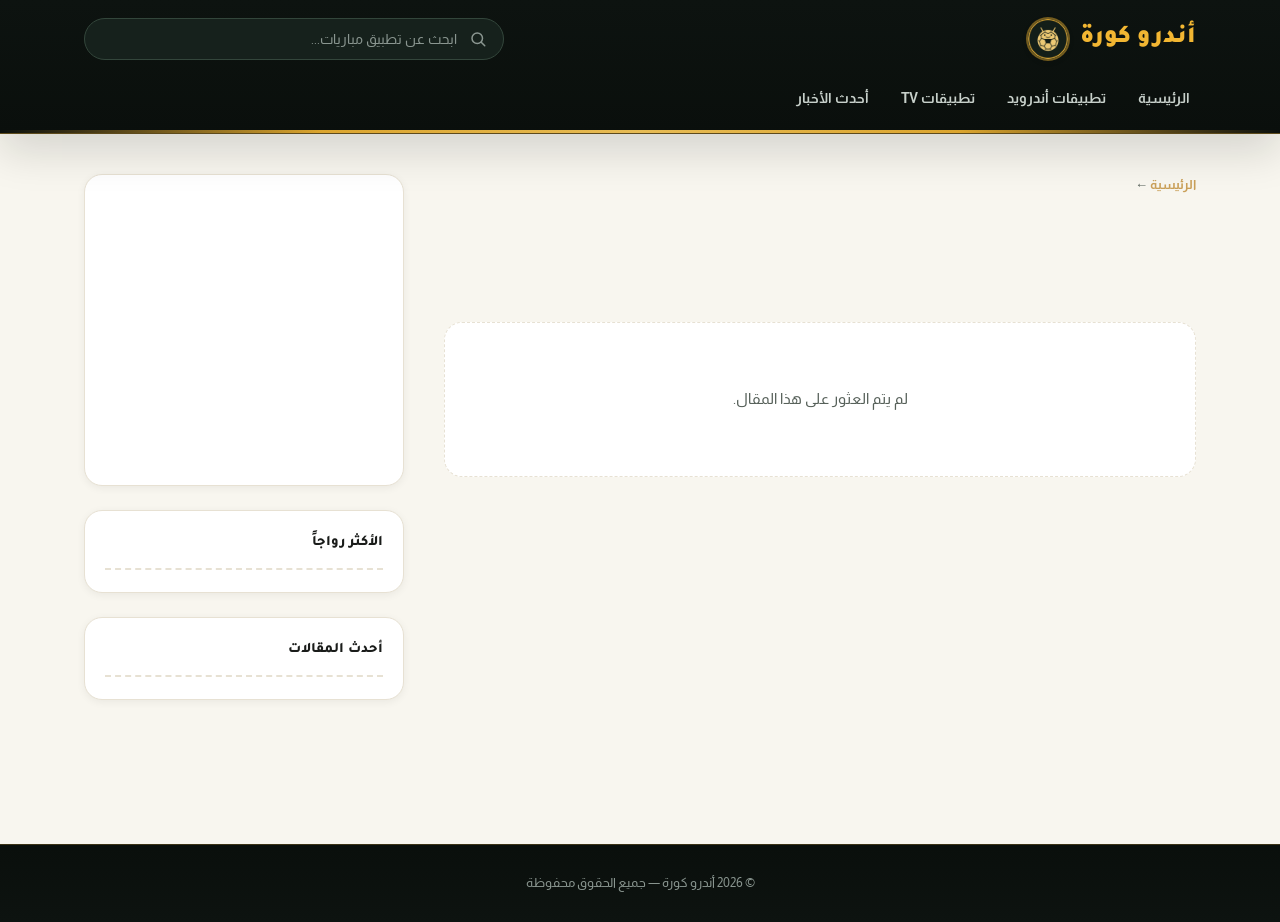
<file: article.html>
<!DOCTYPE html>
<html lang="ar" dir="rtl">
<head>
    <meta charset="UTF-8">
    <meta name="viewport" content="width=device-width, initial-scale=1.0">
    <title id="page-title">أندرو كورة | AndroKooora</title>
    <link rel="icon" type="image/png" sizes="32x32" href="assets/favicon-32x32.png">
    <link rel="icon" type="image/png" sizes="16x16" href="assets/favicon-16x16.png">
    <link rel="apple-touch-icon" href="assets/apple-touch-icon.png">
    <link rel="shortcut icon" href="assets/favicon.ico">
    <meta name="theme-color" content="#0d1310">
    <link rel="stylesheet" href="assets/style.css">
    <style>
        .ad-slot { display:flex; justify-content:center; align-items:center; overflow:hidden; margin:16px auto; }
        .ad-slot-728x90 { width:728px; height:90px; max-width:100%; }
        .ad-slot-320x50 { width:320px; height:50px; max-width:100%; }
        .ad-slot-300x250 { width:300px; height:250px; max-width:100%; }
        @media (max-width:767px) { .ad-slot-728x90 { display:none; } }
        @media (min-width:768px) { .ad-slot-320x50 { display:none; } }
    </style>
</head>
<body>

    <header class="scoreboard">
        <div class="scoreboard-top">
            <div class="brand"><a href="index.html"><img src="assets/logo.png" class="brand-logo" alt="أندرو كورة"><span class="brand-text">أندرو <span>كورة</span></span></a></div>
            <div class="search-wrap">
                <input id="search-input" type="text" placeholder="ابحث عن تطبيق مباريات..." aria-label="ابحث عن تطبيق مباريات">
            </div>
        </div>
        <nav class="scoreboard-nav" aria-label="التنقل الرئيسي">
            <a href="index.html" id="nav-home">الرئيسية</a>
            <a href="index.html?platform=android" id="nav-android">تطبيقات أندرويد</a>
            <a href="index.html?platform=tv" id="nav-tv">تطبيقات TV</a>
            <a href="news.html">أحدث الأخبار</a>
        </nav>
    </header>

    <main class="container">
        <div class="page-layout">

            <div class="content-col">
                <div class="breadcrumb"><a href="index.html">الرئيسية</a> ← <span id="crumb-title"></span></div>

                <div class="ad-slot ad-slot-728x90">
                    <script>
                        atOptions = {
                            'key' : '7c60d2ac039b437954acdbef1c16da3f',
                            'format' : 'iframe',
                            'height' : 90,
                            'width' : 728,
                            'params' : {}
                        };
                    </script>
                    <script src="https://www.highrevenueformat.com/7c60d2ac039b437954acdbef1c16da3f/invoke.js"></script>
                </div>
                <div class="ad-slot ad-slot-320x50">
                    <script>
                        atOptions = {
                            'key' : '99c62e21ec2af735f02b158197639015',
                            'format' : 'iframe',
                            'height' : 50,
                            'width' : 320,
                            'params' : {}
                        };
                    </script>
                    <script src="https://www.highrevenueformat.com/99c62e21ec2af735f02b158197639015/invoke.js"></script>
                </div>

                <article id="article-root"></article>

                <div style="text-align:center; margin:20px 0;">
                    <script async="async" data-cfasync="false" src="https://pl31322387.profitableratecpmnetwork.com/40e81536d9244756b9a25b4899b2f560/invoke.js"></script>
                    <div id="container-40e81536d9244756b9a25b4899b2f560"></div>
                </div>
            </div>

            <aside class="sidebar-col">
                <div class="widget">
                    <div class="ad-slot ad-slot-300x250">
                        <script>
                            atOptions = {
                                'key' : 'a85a8e92e1b52b20cca70cf9ff2d794c',
                                'format' : 'iframe',
                                'height' : 250,
                                'width' : 300,
                                'params' : {}
                            };
                        </script>
                        <script src="https://www.highrevenueformat.com/a85a8e92e1b52b20cca70cf9ff2d794c/invoke.js"></script>
                    </div>
                </div>

                <div class="widget">
                    <div class="widget-title">الأكثر رواجاً</div>
                    <ul class="mini-list" id="trending-list"></ul>
                </div>

                <div class="widget">
                    <div class="widget-title">أحدث المقالات</div>
                    <ul class="mini-list" id="latest-list"></ul>
                </div>
            </aside>

        </div>
    </main>

    <footer class="site-footer">
        © 2026 أندرو كورة — جميع الحقوق محفوظة
    </footer>

    <script src="assets/data.js"></script>
    <script src="assets/app.js"></script>
    <!-- Popunder -->
    <script src="https://pl31322388.profitableratecpmnetwork.com/c3/4b/49/c34b499a3bfc34a41623c84177b082d5.js"></script>

    <!-- Social Bar -->
    <script src="https://pl31322389.profitableratecpmnetwork.com/3d/d0/9d/3dd09d2a01d35ad1a9a5d8fbcd561f29.js"></script>
</body>
</html>
</file>
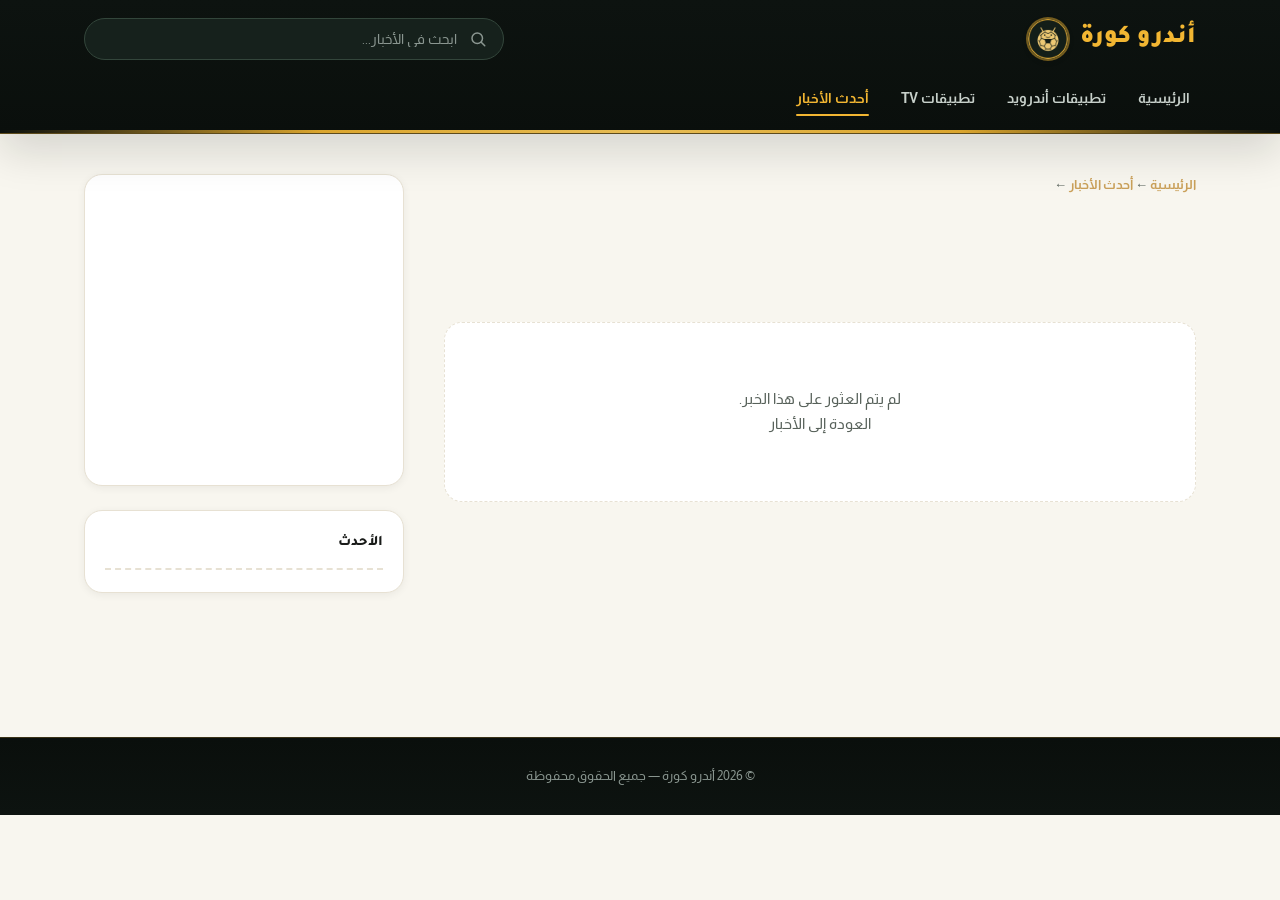
<file: news-article.html>
<!DOCTYPE html>
<html lang="ar" dir="rtl">
<head>
    <meta charset="UTF-8">
    <meta name="viewport" content="width=device-width, initial-scale=1.0">
    <title id="page-title">أندرو كورة | الأخبار</title>
    <meta name="description" id="meta-description" content="">
    <link rel="icon" type="image/png" sizes="32x32" href="assets/favicon-32x32.png">
    <link rel="icon" type="image/png" sizes="16x16" href="assets/favicon-16x16.png">
    <link rel="apple-touch-icon" href="assets/apple-touch-icon.png">
    <link rel="shortcut icon" href="assets/favicon.ico">
    <meta name="theme-color" content="#0d1310">
    <link rel="stylesheet" href="assets/style.css">
    <style>
        .ad-slot { display:flex; justify-content:center; align-items:center; overflow:hidden; margin:16px auto; }
        .ad-slot-728x90 { width:728px; height:90px; max-width:100%; }
        .ad-slot-320x50 { width:320px; height:50px; max-width:100%; }
        .ad-slot-300x250 { width:300px; height:250px; max-width:100%; }
        @media (max-width:767px) { .ad-slot-728x90 { display:none; } }
        @media (min-width:768px) { .ad-slot-320x50 { display:none; } }
    </style>
</head>
<body>

    <header class="scoreboard">
        <div class="scoreboard-top">
            <div class="brand"><a href="index.html"><img src="assets/logo.png" class="brand-logo" alt="أندرو كورة"><span class="brand-text">أندرو <span>كورة</span></span></a></div>
            <div class="search-wrap">
                <input id="news-search-input" type="text" placeholder="ابحث في الأخبار..." aria-label="ابحث في الأخبار">
            </div>
        </div>
        <nav class="scoreboard-nav" aria-label="التنقل الرئيسي">
            <a href="index.html" id="nav-home">الرئيسية</a>
            <a href="index.html?platform=android" id="nav-android">تطبيقات أندرويد</a>
            <a href="index.html?platform=tv" id="nav-tv">تطبيقات TV</a>
            <a href="news.html" class="active">أحدث الأخبار</a>
        </nav>
    </header>

    <main class="container">
        <div class="page-layout">

            <div class="content-col">
                <div class="breadcrumb"><a href="index.html">الرئيسية</a> ← <a href="news.html">أحدث الأخبار</a> ← <span id="crumb-title"></span></div>

                <div class="ad-slot ad-slot-728x90">
                    <script>
                        atOptions = {
                            'key' : '7c60d2ac039b437954acdbef1c16da3f',
                            'format' : 'iframe',
                            'height' : 90,
                            'width' : 728,
                            'params' : {}
                        };
                    </script>
                    <script src="https://www.highrevenueformat.com/7c60d2ac039b437954acdbef1c16da3f/invoke.js"></script>
                </div>
                <div class="ad-slot ad-slot-320x50">
                    <script>
                        atOptions = {
                            'key' : '99c62e21ec2af735f02b158197639015',
                            'format' : 'iframe',
                            'height' : 50,
                            'width' : 320,
                            'params' : {}
                        };
                    </script>
                    <script src="https://www.highrevenueformat.com/99c62e21ec2af735f02b158197639015/invoke.js"></script>
                </div>

                <article id="news-article-root"></article>
            </div>

            <aside class="sidebar-col">
                <div class="widget">
                    <div class="ad-slot ad-slot-300x250">
                        <script>
                            atOptions = {
                                'key' : 'a85a8e92e1b52b20cca70cf9ff2d794c',
                                'format' : 'iframe',
                                'height' : 250,
                                'width' : 300,
                                'params' : {}
                            };
                        </script>
                        <script src="https://www.highrevenueformat.com/a85a8e92e1b52b20cca70cf9ff2d794c/invoke.js"></script>
                    </div>
                </div>

                <div class="widget">
                    <div class="widget-title">الأحدث</div>
                    <ul class="mini-list" id="news-latest-list"></ul>
                </div>
            </aside>

        </div>
    </main>

    <footer class="site-footer">
        © 2026 أندرو كورة — جميع الحقوق محفوظة
    </footer>

    <script src="assets/articles.js"></script>
    <script src="assets/news.js"></script>
    <!-- Popunder -->
    <script src="https://pl31322388.profitableratecpmnetwork.com/c3/4b/49/c34b499a3bfc34a41623c84177b082d5.js"></script>

    <!-- Social Bar -->
    <script src="https://pl31322389.profitableratecpmnetwork.com/3d/d0/9d/3dd09d2a01d35ad1a9a5d8fbcd561f29.js"></script>
</body>
</html>
</file>
<file: assets/style.css>
@import url('https://fonts.googleapis.com/css2?family=Tajawal:wght@500;700;800;900&family=Almarai:wght@400;700;800&display=swap');

/* ============================================================
   DESIGN TOKENS
   ============================================================ */
:root {
    /* Brand core (unchanged identity, refined values) */
    --pitch: #0d1310;
    --pitch-2: #16211c;
    --pitch-3: #1e2b24;
    --gold: #f2b632;
    --gold-2: #ffcf5c;
    --gold-dim: #caa059;
    --paper: #f8f6ef;
    --paper-2: #ffffff;
    --ink: #1a1c1a;
    --ink-soft: #57615a;
    --ink-faint: #8a9690;
    --line: #33463b;
    --line-light: #e7e1d3;
    --danger: #c0392b;

    /* Elevation */
    --shadow-xs: 0 1px 2px rgba(13, 19, 16, 0.05);
    --shadow-sm: 0 2px 8px rgba(13, 19, 16, 0.06);
    --shadow-md: 0 8px 20px rgba(13, 19, 16, 0.09);
    --shadow-lg: 0 18px 40px rgba(13, 19, 16, 0.14);
    --shadow-gold: 0 10px 28px rgba(242, 182, 50, 0.28);
    --shadow-inset: inset 0 0 0 1px rgba(13, 19, 16, 0.06);

    /* Radius scale */
    --radius-sm: 8px;
    --radius-md: 12px;
    --radius-lg: 18px;
    --radius-xl: 24px;
    --radius-full: 999px;

    /* Motion */
    --ease: cubic-bezier(0.4, 0, 0.2, 1);
    --dur-fast: 150ms;
    --dur: 240ms;
    --dur-slow: 420ms;

    /* Spacing scale */
    --sp-1: 4px;
    --sp-2: 8px;
    --sp-3: 12px;
    --sp-4: 16px;
    --sp-5: 20px;
    --sp-6: 24px;
    --sp-8: 32px;
    --sp-10: 40px;
    --sp-14: 56px;
}

* { box-sizing: border-box; }

::selection {
    background: var(--gold);
    color: var(--pitch);
}

html {
    scroll-behavior: smooth;
}

body {
    margin: 0;
    font-family: 'Almarai', 'Segoe UI', Tahoma, sans-serif;
    background: var(--paper);
    color: var(--ink);
    direction: rtl;
    font-size: 15.5px;
    line-height: 1.7;
    -webkit-font-smoothing: antialiased;
    text-rendering: optimizeLegibility;
}

a {
    color: inherit;
    text-decoration: none;
}

img { max-width: 100%; }

/* Focus visibility — accessible, brand-colored */
a:focus-visible,
button:focus-visible,
input:focus-visible,
.chip:focus-visible {
    outline: 2.5px solid var(--gold);
    outline-offset: 3px;
    border-radius: var(--radius-sm);
}

@media (prefers-reduced-motion: reduce) {
    *, *::before, *::after {
        animation-duration: 0.001ms !important;
        animation-iteration-count: 1 !important;
        transition-duration: 0.001ms !important;
        scroll-behavior: auto !important;
    }
}

@keyframes fadeUp {
    from { opacity: 0; transform: translateY(10px); }
    to   { opacity: 1; transform: translateY(0); }
}

/* ============================================================
   SCOREBOARD HEADER
   ============================================================ */
.scoreboard {
    background: linear-gradient(180deg, var(--pitch) 0%, #0a0f0c 100%);
    color: var(--paper);
    position: sticky;
    top: 0;
    z-index: 100;
    box-shadow: var(--shadow-lg);
    border-bottom: 1px solid rgba(242, 182, 50, 0.35);
}

.scoreboard::after {
    content: "";
    display: block;
    height: 3px;
    background: linear-gradient(90deg, transparent 0%, var(--gold) 25%, var(--gold-2) 50%, var(--gold) 75%, transparent 100%);
    opacity: 0.9;
}

.scoreboard-top {
    max-width: 1160px;
    margin: 0 auto;
    display: flex;
    align-items: center;
    justify-content: space-between;
    padding: 18px 24px;
    gap: 24px;
}

.brand {
    font-family: 'Tajawal', sans-serif;
    font-weight: 900;
    font-size: 25px;
    color: var(--paper);
    display: flex;
    align-items: center;
    gap: 12px;
    direction: ltr;
}

.brand a {
    display: flex;
    align-items: center;
    gap: 12px;
    direction: ltr;
    transition: opacity var(--dur) var(--ease);
}

.brand a:hover { opacity: 0.85; }

.brand-logo {
    width: 40px;
    height: 40px;
    border-radius: 50%;
    display: block;
    flex-shrink: 0;
    object-fit: cover;
    background: var(--pitch-2);
    box-shadow: 0 0 0 2px rgba(242, 182, 50, 0.45), var(--shadow-sm);
}

.brand-text {
    direction: rtl;
    unicode-bidi: isolate;
}

.brand span {
    color: var(--gold);
}

.search-wrap {
    flex: 1;
    max-width: 420px;
}

#search-input,
#news-search-input {
    width: 100%;
    padding: 12px 46px 12px 18px;
    border-radius: var(--radius-full);
    border: 1px solid var(--line);
    background: var(--pitch-2) url("data:image/svg+xml,%3Csvg xmlns='http://www.w3.org/2000/svg' width='18' height='18' viewBox='0 0 24 24' fill='none' stroke='%238a9690' stroke-width='2' stroke-linecap='round' stroke-linejoin='round'%3E%3Ccircle cx='11' cy='11' r='7'%3E%3C/circle%3E%3Cline x1='21' y1='21' x2='16.65' y2='16.65'%3E%3C/line%3E%3C/svg%3E") no-repeat right 16px center;
    color: var(--paper);
    font-family: 'Almarai', sans-serif;
    font-size: 14px;
    transition: box-shadow var(--dur) var(--ease), border-color var(--dur) var(--ease), background-color var(--dur) var(--ease);
}

#search-input::placeholder,
#news-search-input::placeholder { color: #8a9690; }

#search-input:hover,
#news-search-input:hover { border-color: var(--gold-dim); }

#search-input:focus,
#news-search-input:focus {
    outline: none;
    border-color: var(--gold);
    background-color: var(--pitch-3);
    box-shadow: 0 0 0 4px rgba(242, 182, 50, 0.18);
}

.scoreboard-nav {
    max-width: 1160px;
    margin: 0 auto;
    display: flex;
    gap: 8px;
    padding: 0 18px 12px;
    font-size: 14px;
    overflow-x: auto;
    scrollbar-width: none;
}

.scoreboard-nav::-webkit-scrollbar { display: none; }

.scoreboard-nav a {
    position: relative;
    color: #c7d0ca;
    font-weight: 700;
    padding: 8px 12px;
    border-radius: var(--radius-sm);
    white-space: nowrap;
    transition: color var(--dur) var(--ease), background-color var(--dur) var(--ease);
}

.scoreboard-nav a::after {
    content: "";
    position: absolute;
    left: 12px;
    right: 12px;
    bottom: 2px;
    height: 2px;
    background: var(--gold);
    border-radius: var(--radius-full);
    transform: scaleX(0);
    transform-origin: center;
    transition: transform var(--dur) var(--ease);
}

.scoreboard-nav a:hover {
    color: var(--paper);
    background: rgba(242, 182, 50, 0.08);
}

.scoreboard-nav a.active,
.scoreboard-nav a:hover {
    color: var(--gold);
}

.scoreboard-nav a.active::after,
.scoreboard-nav a:hover::after {
    transform: scaleX(1);
}

/* ============================================================
   LAYOUT
   ============================================================ */
.container {
    max-width: 1160px;
    margin: 0 auto;
    padding: 40px 24px 72px;
}

.page-layout {
    display: grid;
    grid-template-columns: 1fr 320px;
    gap: 40px;
    align-items: start;
}

.content-col { min-width: 0; }

/* ============================================================
   HERO (featured post)
   ============================================================ */
.hero-post {
    display: grid;
    grid-template-columns: 1.15fr 1fr;
    background: var(--paper-2);
    border: 1px solid var(--line-light);
    border-radius: var(--radius-xl);
    overflow: hidden;
    margin-bottom: 40px;
    box-shadow: var(--shadow-md);
    transition: box-shadow var(--dur-slow) var(--ease), transform var(--dur-slow) var(--ease);
    animation: fadeUp var(--dur-slow) var(--ease) both;
}

.hero-post:hover {
    box-shadow: var(--shadow-lg);
}

.hero-image {
    width: 100%;
    aspect-ratio: 4 / 3;
    object-fit: cover;
    object-position: center;
    background: var(--pitch-2);
    display: block;
    transition: transform var(--dur-slow) var(--ease);
}

.hero-post:hover .hero-image {
    transform: scale(1.035);
}

.hero-content {
    padding: 34px 38px;
    display: flex;
    flex-direction: column;
    justify-content: center;
    gap: 13px;
}

.hero-tag {
    font-size: 12px;
    font-weight: 800;
    letter-spacing: 0.02em;
    color: var(--gold-dim);
    text-transform: uppercase;
}

.hero-title {
    font-family: 'Tajawal', sans-serif;
    font-weight: 900;
    font-size: 26px;
    line-height: 1.4;
    margin: 0;
    color: var(--ink);
}

.hero-excerpt {
    font-size: 14.5px;
    color: var(--ink-soft);
    line-height: 1.75;
    margin: 0;
}

.hero-cta {
    display: inline-flex;
    align-items: center;
    justify-content: center;
    width: fit-content;
    border: 1.5px solid var(--gold);
    color: var(--pitch);
    font-family: 'Tajawal', sans-serif;
    font-weight: 800;
    font-size: 14px;
    padding: 11px 28px;
    border-radius: var(--radius-full);
    margin-top: 8px;
    transition: background-color var(--dur) var(--ease), color var(--dur) var(--ease), box-shadow var(--dur) var(--ease), transform var(--dur) var(--ease);
}

.hero-cta:hover {
    background: var(--gold);
    box-shadow: var(--shadow-gold);
    transform: translateY(-1px);
}

.section-title {
    font-family: 'Tajawal', sans-serif;
    font-weight: 800;
    font-size: 21px;
    margin: 0 0 24px;
    display: flex;
    align-items: center;
    gap: 14px;
    color: var(--ink);
}

.section-title::before {
    content: "";
    width: 5px;
    height: 22px;
    border-radius: var(--radius-full);
    background: linear-gradient(180deg, var(--gold) 0%, var(--gold-dim) 100%);
    flex-shrink: 0;
}

.section-title::after {
    content: "";
    flex: 1;
    height: 1px;
    background: var(--line-light);
}

/* ============================================================
   TICKET-STUB POST CARDS
   ============================================================ */
.posts-grid {
    display: grid;
    grid-template-columns: repeat(auto-fill, minmax(270px, 1fr));
    gap: 24px;
}

.post-card {
    background: var(--paper-2);
    border: 1px solid var(--line-light);
    border-radius: var(--radius-lg);
    overflow: hidden;
    box-shadow: var(--shadow-sm);
    transition: transform var(--dur) var(--ease), box-shadow var(--dur) var(--ease), border-color var(--dur) var(--ease);
    display: block;
}

.post-card:hover {
    transform: translateY(-5px);
    box-shadow: var(--shadow-lg);
    border-color: rgba(242, 182, 50, 0.4);
}

.post-image {
    width: 100%;
    aspect-ratio: 1 / 1;
    object-fit: cover;
    object-position: center;
    display: block;
    background: var(--pitch-2);
    transition: transform var(--dur-slow) var(--ease);
}

.post-card:hover .post-image {
    transform: scale(1.045);
}

.ticket-divider {
    position: relative;
    height: 1px;
    border-top: 2px dashed var(--line-light);
    margin: 0 14px;
}

.ticket-divider::before,
.ticket-divider::after {
    content: "";
    position: absolute;
    top: -8px;
    width: 16px;
    height: 16px;
    border-radius: 50%;
    background: var(--paper);
}

.ticket-divider::before { right: -22px; }
.ticket-divider::after { left: -22px; }

.post-content { padding: 18px 20px 22px; }

.post-tag {
    font-size: 11px;
    color: var(--gold-dim);
    font-weight: 800;
    letter-spacing: 0.01em;
}

.post-title {
    font-family: 'Tajawal', sans-serif;
    font-weight: 700;
    font-size: 16px;
    line-height: 1.55;
    margin: 9px 0 7px;
    color: var(--ink);
    transition: color var(--dur) var(--ease);
}

.post-card:hover .post-title { color: var(--gold-dim); }

.post-excerpt {
    font-size: 13px;
    color: var(--ink-soft);
    margin: 0;
    line-height: 1.65;
    display: -webkit-box;
    -webkit-line-clamp: 2;
    -webkit-box-orient: vertical;
    overflow: hidden;
}

.post-meta {
    margin-top: 14px;
    font-size: 12px;
    color: var(--ink-faint);
    display: flex;
    gap: 12px;
    padding-top: 12px;
    border-top: 1px solid var(--line-light);
}

/* ============================================================
   ARTICLE PAGE
   ============================================================ */
.breadcrumb {
    font-size: 13px;
    color: var(--ink-soft);
    margin-bottom: 20px;
}

.breadcrumb a {
    color: var(--gold-dim);
    font-weight: 700;
    transition: color var(--dur) var(--ease);
}

.breadcrumb a:hover { color: var(--pitch); }

.article-header h1 {
    font-family: 'Tajawal', sans-serif;
    font-weight: 800;
    font-size: 27px;
    line-height: 1.45;
    margin: 0 0 12px;
    color: var(--ink);
}

.article-meta {
    font-size: 13px;
    color: var(--ink-soft);
    display: flex;
    flex-wrap: wrap;
    gap: 18px;
    margin-bottom: 22px;
    padding-bottom: 22px;
    border-bottom: 1px solid var(--line-light);
}

.article-cover {
    display: block;
    max-width: 100%;
    max-height: 440px;
    width: auto;
    margin: 0 auto 26px;
    object-fit: contain;
    border-radius: var(--radius-lg);
    box-shadow: var(--shadow-md);
}

/* News article cover — no frame/background, just the image, centered */
.news-article-cover {
    display: block;
    max-width: 100%;
    max-height: 440px;
    width: auto;
    margin: 0 auto 26px;
    object-fit: contain;
    border-radius: var(--radius-lg);
    box-shadow: var(--shadow-md);
}

.article-body {
    font-size: 16px;
    line-height: 1.9;
    color: var(--ink);
}

.article-body p { margin: 0 0 18px; }

.article-body h3 {
    font-family: 'Tajawal', sans-serif;
    font-size: 18px;
    font-weight: 800;
    margin: 32px 0 14px;
    padding-right: 14px;
    border-right: 3px solid var(--gold);
    color: var(--ink);
}

.article-body ul { margin: 0 0 18px; padding-right: 24px; }
.article-body li { margin-bottom: 8px; line-height: 1.75; }

.specs-table {
    width: 100%;
    border-collapse: collapse;
    margin: 24px 0;
    font-size: 14px;
    border-radius: var(--radius-md);
    overflow: hidden;
    box-shadow: var(--shadow-inset);
}

.specs-table tr:nth-child(odd) { background: var(--paper); }

.specs-table td {
    padding: 12px 16px;
    border-bottom: 1px solid var(--line-light);
}

.specs-table tr:last-child td { border-bottom: none; }

.specs-table td:first-child {
    color: var(--ink-soft);
    font-weight: 700;
    width: 35%;
}

/* Download block */
.download-section {
    margin-top: 40px;
    padding: 32px;
    background: radial-gradient(120% 160% at 20% 0%, var(--pitch-3) 0%, var(--pitch) 55%, #0a0f0c 100%);
    border-radius: var(--radius-lg);
    text-align: center;
    color: var(--paper);
    box-shadow: var(--shadow-md);
}

.download-section h3 {
    font-family: 'Tajawal', sans-serif;
    font-weight: 800;
    margin: 0 0 6px;
    font-size: 19px;
}

.download-note {
    font-size: 13px;
    color: #c7d0ca;
    margin: 0 0 22px;
}

.download-btn {
    display: inline-flex;
    align-items: center;
    justify-content: center;
    background: linear-gradient(135deg, var(--gold-2) 0%, var(--gold) 60%, var(--gold-dim) 100%);
    color: var(--pitch);
    padding: 15px 44px;
    font-family: 'Tajawal', sans-serif;
    font-weight: 800;
    font-size: 16px;
    border-radius: var(--radius-full);
    border: none;
    cursor: pointer;
    box-shadow: var(--shadow-gold);
    transition: transform var(--dur) var(--ease), box-shadow var(--dur) var(--ease), filter var(--dur) var(--ease);
}

.download-btn:hover {
    transform: translateY(-2px);
    filter: brightness(1.04);
    box-shadow: 0 16px 36px rgba(242, 182, 50, 0.38);
}

.download-btn:active {
    transform: translateY(0);
}

.download-disclaimer {
    font-size: 11.5px;
    color: #8a9690;
    margin-top: 16px;
}

/* ---------- Article share buttons (news pages) ---------- */
.article-share {
    display: flex;
    align-items: center;
    flex-wrap: wrap;
    gap: 10px;
    margin-top: 34px;
    padding-top: 22px;
    border-top: 1px solid var(--line-light);
}

.share-label {
    font-size: 13px;
    color: var(--ink-soft);
    font-weight: 800;
}

.share-btn {
    font-size: 12.5px;
    font-weight: 700;
    padding: 8px 18px;
    border-radius: var(--radius-full);
    border: 1px solid var(--line-light);
    color: var(--ink);
    transition: background-color var(--dur) var(--ease), color var(--dur) var(--ease), border-color var(--dur) var(--ease), transform var(--dur) var(--ease);
}

.share-btn:hover {
    background: var(--pitch);
    color: var(--paper);
    border-color: var(--pitch);
    transform: translateY(-1px);
}

/* ============================================================
   SIDEBAR WIDGETS
   ============================================================ */
.sidebar-col { min-width: 0; }

.widget {
    background: var(--paper-2);
    border: 1px solid var(--line-light);
    border-radius: var(--radius-lg);
    padding: 20px 20px 8px;
    margin-bottom: 24px;
    box-shadow: var(--shadow-sm);
}

.widget-title {
    font-family: 'Tajawal', sans-serif;
    font-weight: 800;
    font-size: 14.5px;
    margin: 0 0 14px;
    padding-bottom: 12px;
    border-bottom: 2px dashed var(--line-light);
    color: var(--ink);
}

.mini-list {
    list-style: none;
    margin: 0;
    padding: 0;
}

.mini-item {
    display: flex;
    align-items: center;
    gap: 12px;
    padding: 12px 0;
    border-bottom: 1px solid var(--line-light);
    transition: background-color var(--dur) var(--ease);
    border-radius: var(--radius-sm);
}

.mini-item:hover { background: var(--paper); }

.mini-item:last-child { border-bottom: none; }

.mini-rank {
    font-family: 'Tajawal', sans-serif;
    font-weight: 900;
    font-size: 17px;
    color: var(--gold-dim);
    width: 22px;
    text-align: center;
    flex-shrink: 0;
}

.mini-thumb {
    width: 52px;
    height: 52px;
    border-radius: var(--radius-sm);
    object-fit: cover;
    object-position: center;
    flex-shrink: 0;
    background: var(--pitch-2);
}

.mini-info { min-width: 0; }

.mini-title {
    font-size: 12.5px;
    font-weight: 700;
    line-height: 1.45;
    margin: 0 0 4px;
    display: -webkit-box;
    -webkit-line-clamp: 2;
    -webkit-box-orient: vertical;
    overflow: hidden;
    color: var(--ink);
}

.mini-meta {
    font-size: 11px;
    color: var(--ink-faint);
}

.chip-list {
    display: flex;
    flex-wrap: wrap;
    gap: 9px;
    padding-bottom: 16px;
}

.chip {
    font-size: 12px;
    font-weight: 700;
    padding: 7px 16px;
    border: 1px solid var(--line-light);
    border-radius: var(--radius-full);
    color: var(--ink-soft);
    background: none;
    cursor: pointer;
    font-family: 'Almarai', sans-serif;
    transition: background-color var(--dur) var(--ease), color var(--dur) var(--ease), border-color var(--dur) var(--ease), box-shadow var(--dur) var(--ease);
}

.chip:hover {
    border-color: var(--gold-dim);
    color: var(--ink);
}

.chip.active {
    background: var(--pitch);
    color: var(--gold);
    border-color: var(--pitch);
    box-shadow: var(--shadow-sm);
}

/* ============================================================
   HOMEPAGE NEWS SECTION
   ============================================================ */
.home-news-section {
    margin-top: 52px;
    padding-top: 40px;
    border-top: 1px solid var(--line-light);
}

/* ============================================================
   FOOTER
   ============================================================ */
.site-footer {
    background: linear-gradient(180deg, #0a0f0c 0%, var(--pitch) 100%);
    color: #8a9690;
    text-align: center;
    padding: 28px;
    font-size: 12.5px;
    margin-top: 48px;
    border-top: 1px solid rgba(242, 182, 50, 0.2);
}

/* ============================================================
   EMPTY STATE
   ============================================================ */
.empty-state {
    text-align: center;
    padding: 64px 20px;
    color: var(--ink-soft);
    font-size: 14.5px;
    background: var(--paper-2);
    border: 1px dashed var(--line-light);
    border-radius: var(--radius-lg);
}

/* ============================================================
   LOAD MORE / GENERIC BUTTON OVERRIDES INSIDE FLOW
   ============================================================ */
#load-more-btn {
    font-size: 14px;
}

/* ============================================================
   RESPONSIVE
   ============================================================ */
@media (max-width: 900px) {
    .page-layout { grid-template-columns: 1fr; }
    .hero-post { grid-template-columns: 1fr; }
    .container { padding: 32px 20px 56px; }
}

@media (max-width: 640px) {
    .scoreboard-top { flex-wrap: wrap; padding: 16px 18px; }
    .search-wrap { order: 3; max-width: 100%; }
    .posts-grid { grid-template-columns: 1fr; }
    .article-header h1 { font-size: 22px; }
    .hero-title { font-size: 21px; }
    .hero-content { padding: 26px 24px; }
    .container { padding: 26px 16px 48px; }
    .download-section { padding: 26px 20px; }
}
</file>
